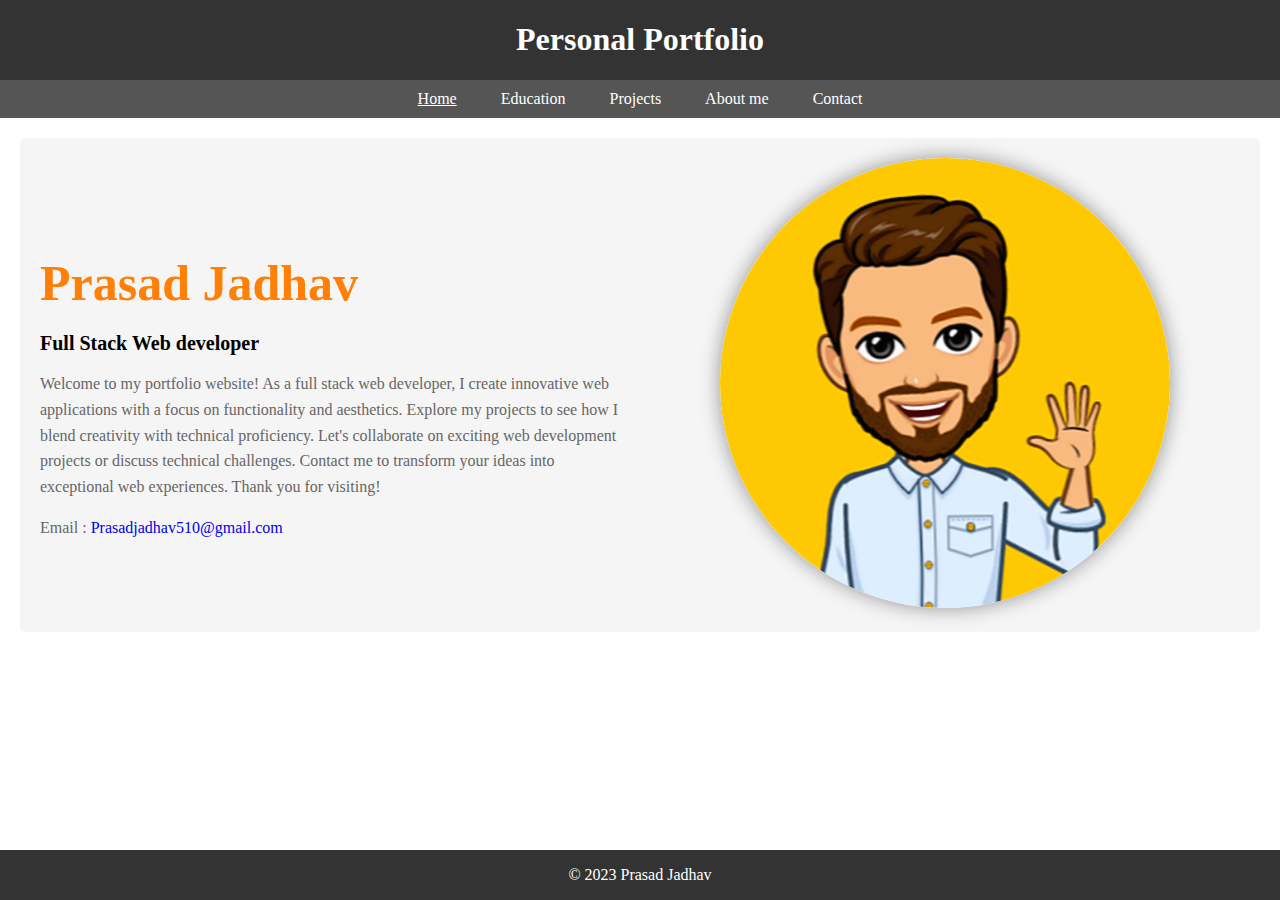
<file: index.html>
<!DOCTYPE html>
<html>

<head>
    <title>22MCA0392</title>
    <link rel="stylesheet" type="text/css" href="./style.css">
</head>

<body>
    <header>
        <h1>Personal Portfolio</h1>
    </header>
    <nav>
        <ul>
            <li><a href="index.html"><u>Home</u></a></li>
            <li><a href="education.html">Education</a></li>
            <li><a href="projects.html">Projects</a></li>
            <li><a href="about.html">About me</a></li>
          <li><a href="contact.html">Contact</a></li>
        </ul>
    </nav>
    <section>
        <div class="content">
            <div class="left">
                <h2>Prasad Jadhav</h2>
                <h3>Full Stack Web developer</h3>
                <p>Welcome to my portfolio website! As a full stack web developer, I create innovative web applications with a focus on
                functionality and aesthetics. Explore my projects to see how I blend creativity with technical proficiency. Let's
                collaborate on exciting web development projects or discuss technical challenges. Contact me to transform your ideas
                into exceptional web experiences. Thank you for visiting!</p>
                <p>Email : <a href="mailto: prasadjadhav510@gmail.com" style="text-decoration: none;">Prasadjadhav510@gmail.com</a></p>
            </div>
            <div class="right">
                <img id ="avatar" src="./photo.png" alt="Your Image">
            </div>
        </div>
    </section>
    <footer>
        <p>&copy; 2023 Prasad Jadhav</p>
    </footer>
</body>

</html>
</file>
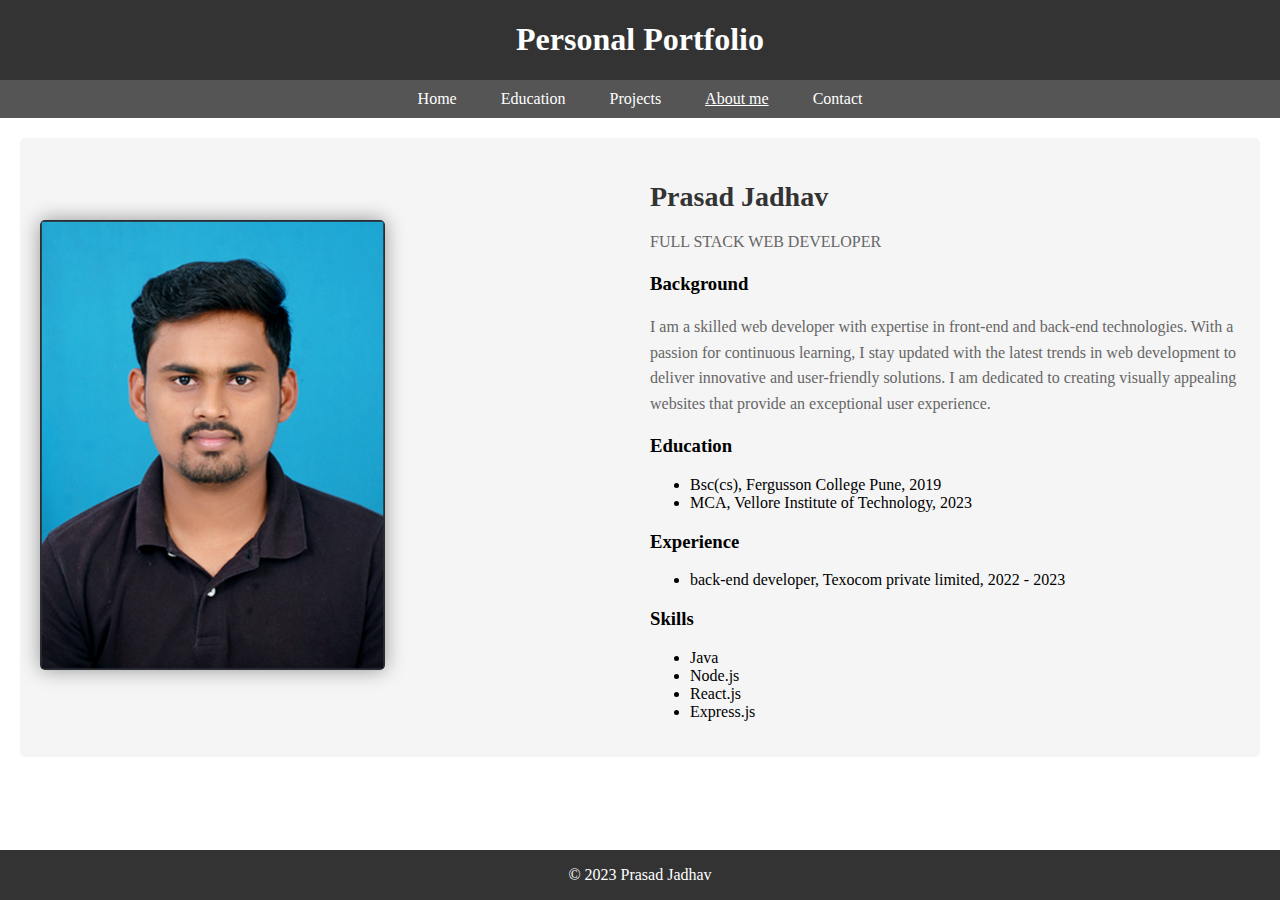
<file: about.html>
<!DOCTYPE html>
<html>

<head>
    <title>22MCA0392</title>
    <link rel="stylesheet" type="text/css" href="./style.css">
</head>

<body>
    <header>
        <h1>Personal Portfolio</h1>
    </header>
    <nav>
        <ul>
            <li><a href="index.html">Home</a></li>
            <li><a href="education.html">Education</a></li>
            <li><a href="projects.html">Projects</a></li>
            <li><a href="about.html"><u>About me</u></a></li>
            <li><a href="contact.html">Contact</a></li>
        </ul>
    </nav>
    <section>
        <div class="content">
            <div class="left">
                <img src="./photo.jpg">
            </div>
            <div class="right">
                <div class="about">
                    <h2>Prasad Jadhav</h2>
                    <p>FULL STACK WEB DEVELOPER</p>
                    <h3>Background</h3>
                    <p>I am a skilled web developer with expertise in front-end and back-end technologies. With a passion for continuous
                    learning, I stay updated with the latest trends in web development to deliver innovative and user-friendly solutions. I
                    am dedicated to creating visually appealing websites that provide an exceptional user experience.</p>
                    <h3>Education</h3>
                    <ul>
                        <li>Bsc(cs), Fergusson College Pune, 2019</li>
                        <li>MCA, Vellore Institute of Technology, 2023</li>
                    </ul>
                    <h3>Experience</h3>
                    <ul>
                        <li>back-end developer, Texocom private limited, 2022 - 2023</li>
                        
                    </ul>
                    <h3>Skills</h3>
                    <ul>
                        <li>Java</li>
                        <li>Node.js</li>
                        <li>React.js</li>
                        <li>Express.js</li>
                    </ul>
                </div>
            </div>
        </div>
    </section>
    <footer>
        <p>&copy; 2023 Prasad Jadhav</p>
    </footer>
</body>

</html>
</file>
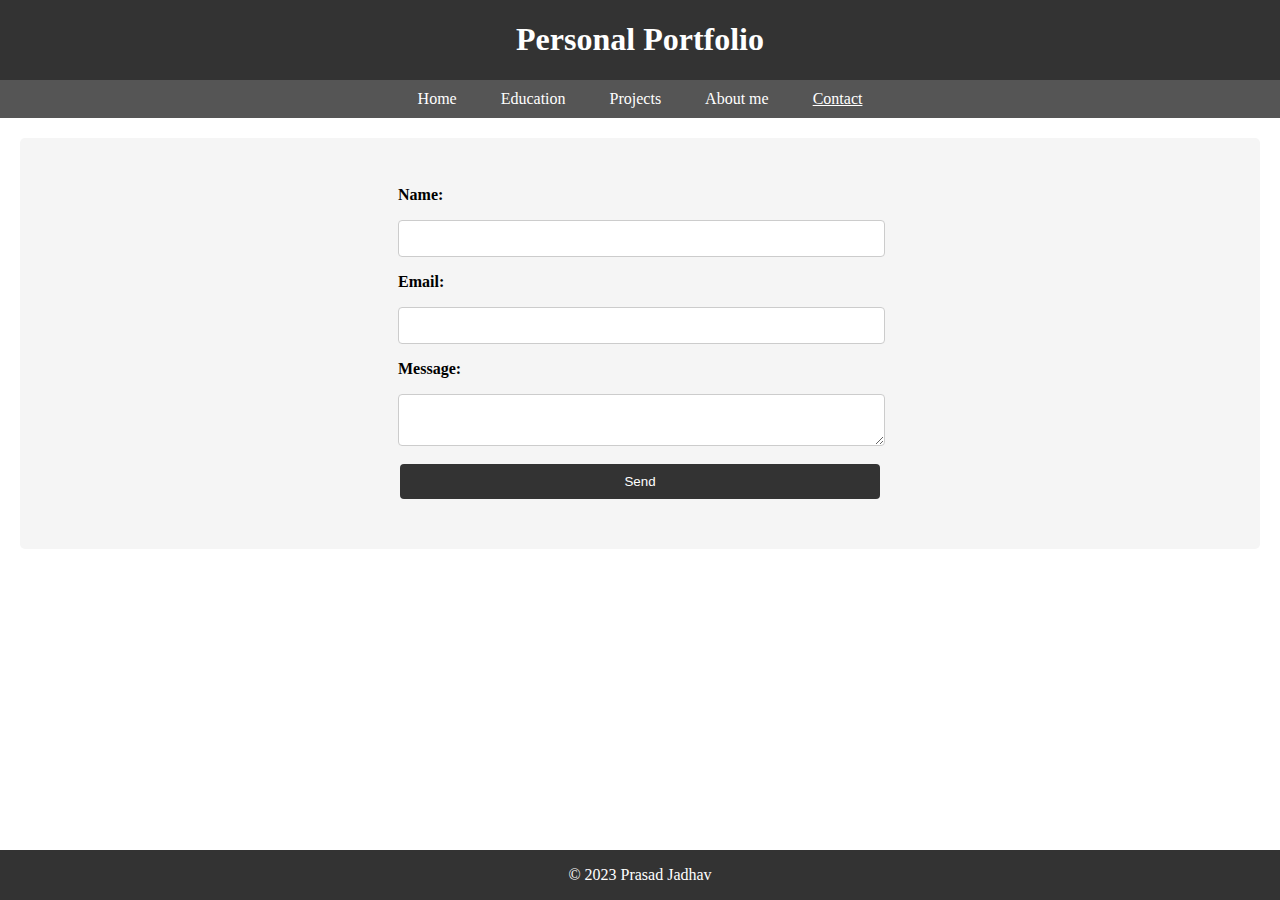
<file: contact.html>
<!DOCTYPE html>
<html>

<head>
    <title>22MCA0392</title>
    <link rel="stylesheet" type="text/css" href="./style.css">
</head>

<body>
    <header>
        <h1>Personal Portfolio</h1>
    </header>
    <nav>
        <ul>
            <li><a href="index.html">Home</a></li>
            <li><a href="education.html">Education</a></li>
            <li><a href="projects.html">Projects</a></li>
            <li><a href="about.html">About me</a></li>
            <li><a href="contact.html"><u>Contact</u></a></li>
        </ul>
    </nav>
    <section>
        <form action="#" method="POST" id="contact-form">
            <label for="name">Name:</label>
            <input type="text" id="name" name="name" required>
        
            <label for="email">Email:</label>
            <input type="email" id="email" name="email" required>
        
            <label for="message">Message:</label>
            <textarea id="message" name="message" required></textarea>
        
            <button type="submit">Send</button>
        </form>
    </section>
    <footer>
        <p>&copy; 2023 Prasad Jadhav</p>
    </footer>
</body>
<script src="./main.js"></script>

</html>
</file>
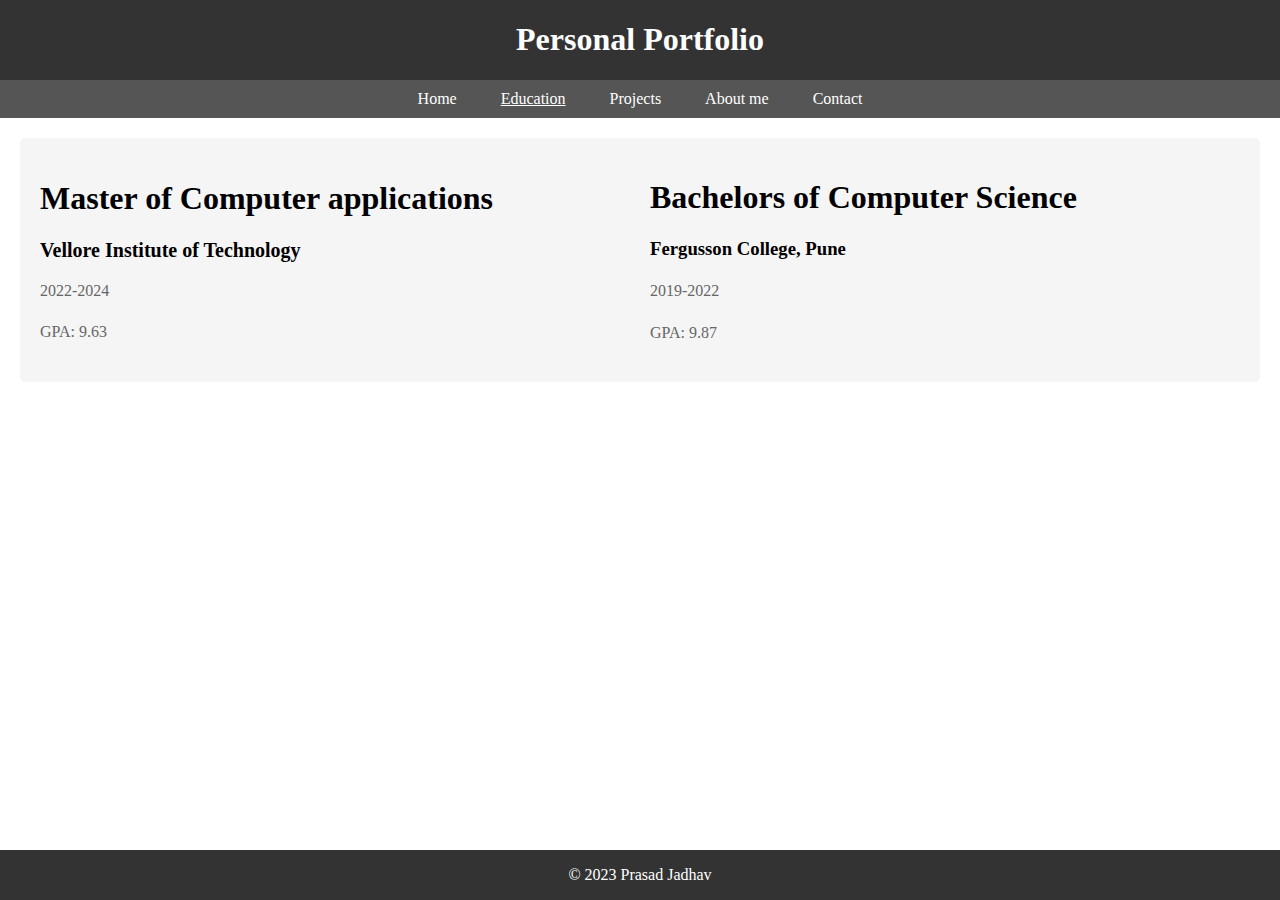
<file: education.html>
<!DOCTYPE html>
<html>

<head>
    <title>22MCA0392</title>
    <link rel="stylesheet" type="text/css" href="./style.css">
</head>

<body>
    <header>
        <h1>Personal Portfolio</h1>
    </header>
    <nav>
        <ul>
            <li><a href="index.html">Home</a></li>
            <li><a href="education.html"><u>Education</u></a></li>
            <li><a href="projects.html">Projects</a></li>
            <li><a href="about.html">About me</a></li>
            <li><a href="contact.html">Contact</a></li>
        </ul>
    </nav>
    <section>
        <div class="content">
            <div class="left">
                <h1>Master of Computer applications</h1>
                <h3>Vellore Institute of Technology</h3>
                <p>2022-2024</p>
                <p>GPA: 9.63</p>
            </div>  
            <div class="right" style="text-align: left;">       
                <h1>Bachelors of Computer Science</h1>
                <h3>Fergusson College, Pune</h3>
                <p>2019-2022</p>
                <p>GPA: 9.87</p>
            </div>
        </div>
    </section>
    <footer>
        <p>&copy; 2023 Prasad Jadhav</p>
    </footer>
</body>

</html>
</file>
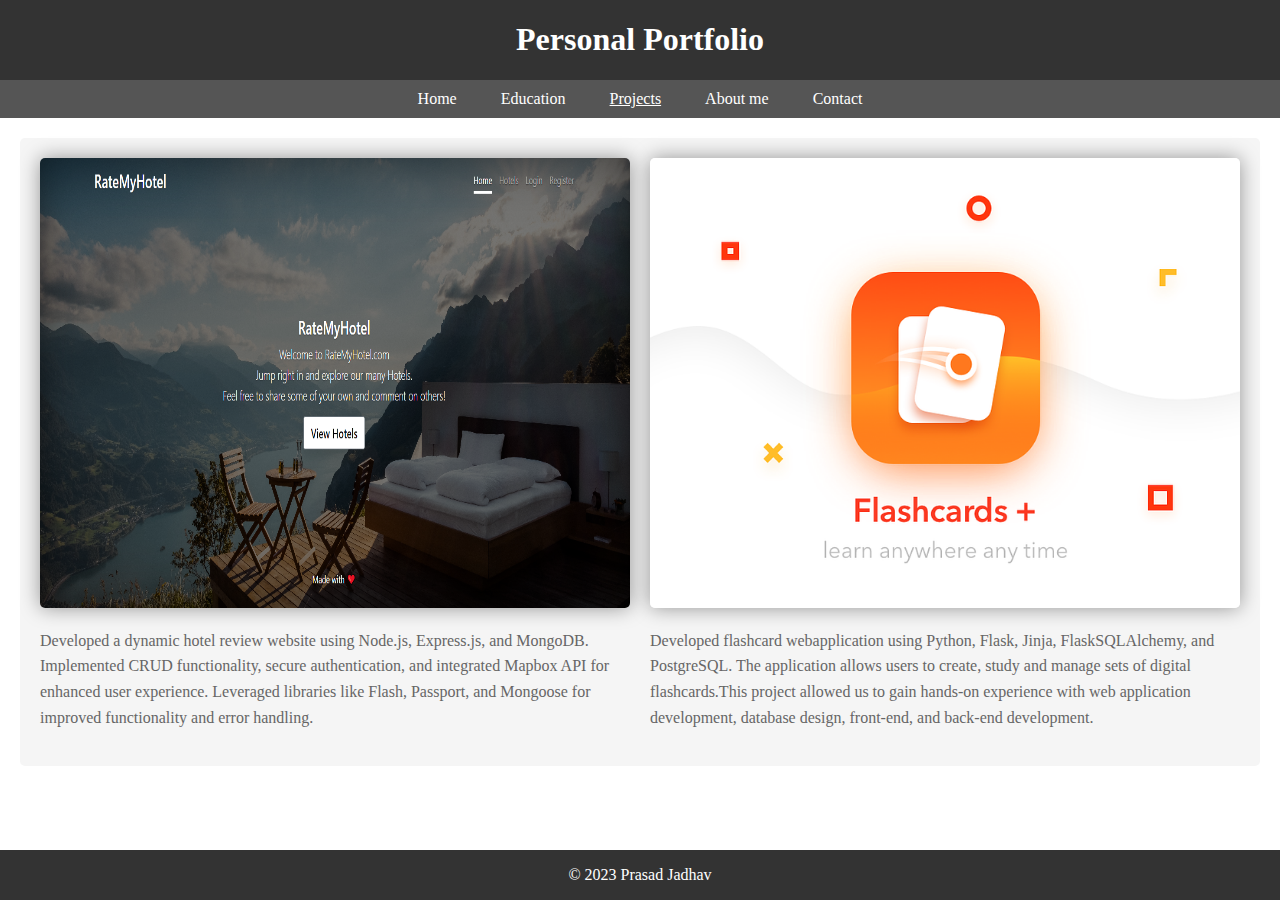
<file: projects.html>
<!DOCTYPE html>
<html>

<head>
    <title>22MCA0392</title>
    <link rel="stylesheet" type="text/css" href="./style.css">
</head>

<body>
    <header>
        <h1>Personal Portfolio</h1>
    </header>
    <nav>
        <ul>
            <li><a href="index.html">Home</a></li>
            <li><a href="education.html">Education</a></li>
            <li><a href="projects.html"><u>Projects</u></a></li>
            <li><a href="about.html">About me</a></li>
            <li><a href="contact.html">Contact</a></li>
        </ul>
    </nav>
    <section>
        <div class="content">
            <div class="left">
                <div class="image-container">
                    <img src="./project1.png" alt="">
                    <div class="button-container">
                        <a class="button" href="https://github.com/theprasadjadhav/RateMyHotel">Code</a>
                        <a class="button" href="http://ratemyhotel.cyclic.app/">Demo</a>
                    </div>
                </div>
                <p>
                    Developed a dynamic hotel review website using Node.js, Express.js, and MongoDB. Implemented CRUD functionality, secure
                    authentication, and integrated Mapbox API for enhanced user experience. Leveraged libraries like Flash, Passport, and
                    Mongoose for improved functionality and error handling.
                </p>
            </div>
            <div class="right">
                <div class="image-container">
                    <img src="./flashcard.png" alt="">
                    <div class="button-container">
                        <a class="button" href="https://github.com/theprasadjadhav/flashcard">Code</a>
                    </div>
                    
                </div>
                <p style="text-align: left;">Developed flashcard webapplication using Python, Flask, Jinja, FlaskSQLAlchemy, and
                    PostgreSQL.
                    The application allows users to create, study and manage sets of digital flashcards.This project allowed us to gain
                    hands-on experience with web
                    application development, database design, front-end, and back-end development.</p>
            </div>
        </div>
    </section>
    <footer>
        <p>&copy; 2023 Prasad Jadhav</p>
    </footer>
</body>

</html>
</file>
<file: style.css>
body {
    display: flex;
    flex-direction: column;
    min-height: 100vh;
    margin: 0;
    padding: 0;
}

header {
    background-color: #333;
    color: #fff;
    text-align: center;
}

nav {
    background-color: #555;
    color: #fff;
    padding: 10px;
    text-align: center;
}

nav ul {
    list-style-type: none;
    margin: 0;
    padding: 0;
}

nav ul li {
    display: inline-block;
    margin: 0 10px;
}

nav ul li a {
    color: #fff;
    text-decoration: none;
    padding: 5px 10px;
    border-radius: 5px;
}

nav ul li a:hover {
    background-color: #fff;
    color: #333;
}

section {
    padding: 20px;
    margin: 20px;
    background-color: #f5f5f5;
    border-radius: 5px;
}

.content {
    display: flex;
    flex-direction: row;
    align-items: center;
}

.left {
    flex: 1;
    padding-right: 20px;
}

.right {
    flex: 1;
    text-align: center;
}

.about{
    text-align: left;
}

.left h2 {

    color: #ff7f07;
    font-size: 50px;
    margin-bottom: 10px;
}

.left h3 {

    color: black;
    font-size: 20px;
    margin-bottom: 10px;
}

.left p {
    color: #666;
    line-height: 1.6;
}

#avatar{
    border-radius: 50%;
}

.right img, .left img{
    max-width: 100%;
    height: 50vh;
    border-radius: 5px;
    box-shadow: 0 0px 20px rgba(0, 0, 0, 0.4);
}

.right .about{
    text-align: left;   
}  

footer {
    margin-top: auto;
    background-color: #333;
    color: #fff;
    text-align: center;
}

section h2 {
    color: #333;
    font-size: 28px;
    margin-bottom: 10px;
}

section p {
    color: #666;
    line-height: 1.6;
}

.image-container {
    position: relative;
    display: inline-block;
}
.image-container:hover img{
    filter: blur(1px);
}

.button-container {
    position: absolute;
    top: 50%;
    left: 50%;
    transform: translate(-50%, -50%);
    opacity: 0;
    transition: opacity 0.3s ease;
}

.image-container:hover .button-container {
    opacity: 1;
}

.button {
    display: inline;
    margin: 10px;
    padding: 15px;
    background-color: #1d86ff;
    font-size: large;
    color: #fff;
    border: none;
    border-radius: 4px;
    cursor: pointer;
    text-decoration: none;
}

.button:hover {
    background-color: #555;
}

/* contact Me Page Styles */
section#contact h2 {
    color: #66cc99;
    font-size: 28px;
    margin-bottom: 10px;
}

section#contact p {
    color: #666;
    line-height: 1.6;
}

/* Your existing CSS styles */

form {
    display: flex;
    flex-direction: column;
    max-width: 500px;
    margin: 0 auto;
    padding: 20px;
    background-color: #f5f5f5;
    border-radius: 4px;
}

label {
    display: block;
    margin: 8px;
    font-weight: bold;
}

input[type="text"],
input[type="email"],
textarea {
    margin: 8px;
    width: 93%;
    padding: 10px;
    border: 1px solid #ccc;
    border-radius: 4px;
}

button[type="submit"] {
    margin: 10px;
    padding: 10px;
    background-color: #333;
    color: #fff;
    border: none;
    border-radius: 4px;
    cursor: pointer;
}

button[type="submit"]:hover {
    background-color: #555;
}

.flash-message {
    padding: 10px;
    background-color: #4CAF50;
    color: #fff;
    text-align: center;
    margin-bottom: 20px;
}

.profile-picture {
    margin-right: 20px;
}

.profile-picture img {
    max-width: 300px;
    border-radius: 50%;
}

.about-content {
    flex-grow: 1;
    max-width: 500px;
}
</file>
